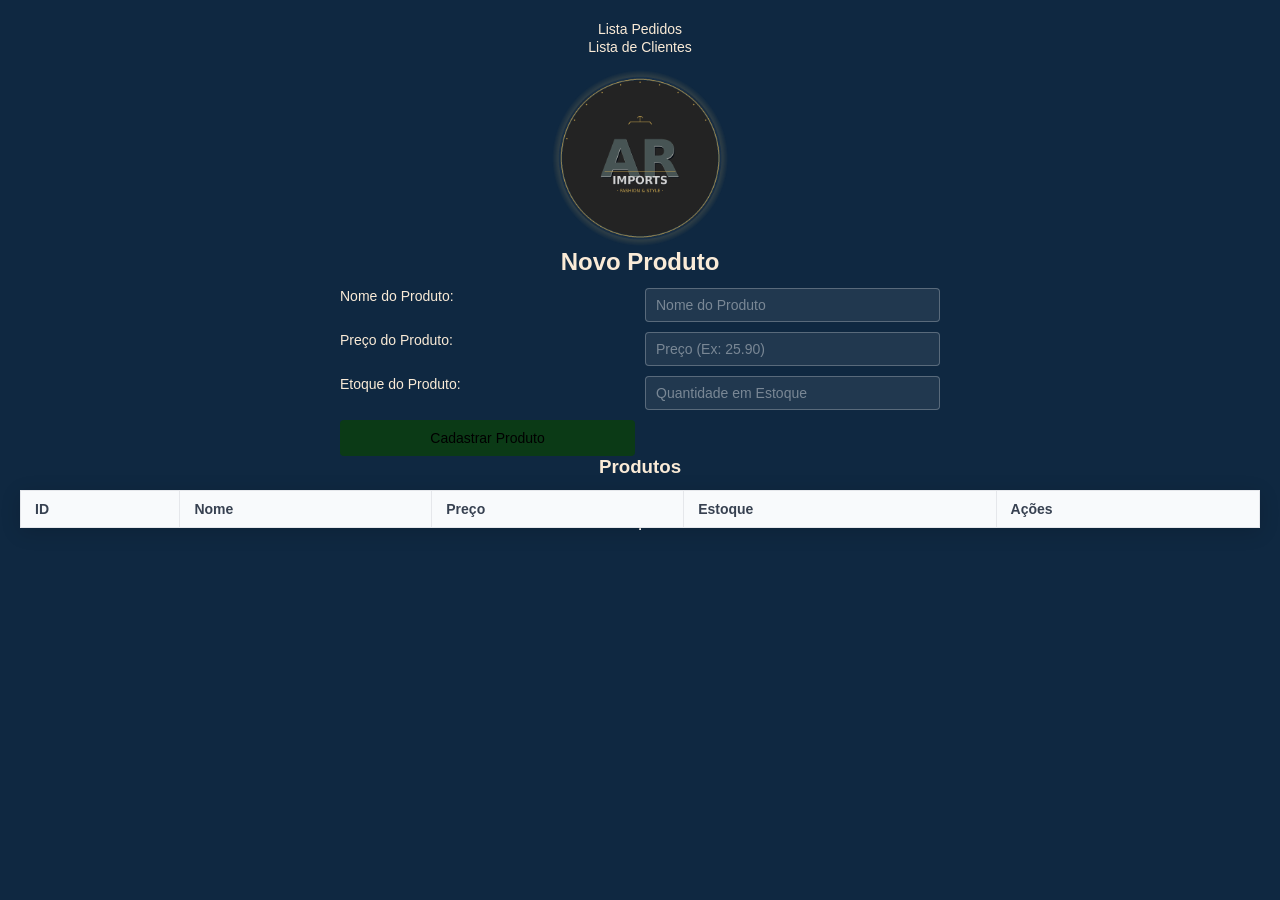
<file: projeto modificado/BASE_Projeto_Final/Index.html>
<!doctype html>
<html lang="en">
  <head>
    <meta charset="UTF-8" />
    <meta name="viewport" content="width=device-width, initial-scale=1.0" />
    <title>Document</title>
    <link rel="stylesheet" href="style.css" />
    <script src="script.js" defer></script>
    <link rel="stylesheet" href="index.css/index.css">    
  </head>
  <body>
  <section>
        <nav id="links"><a href="pedido.html">Lista Pedidos</a>
        <nav id="links"><a href="cliente.html">Lista de Clientes</a>
    </section>
    <section>
      <img src="img/AR_imports_logo.png" alt="imagem louca">

    </section>
    <h2>Novo Produto</h2>
    <form id="formProduto">
      <label>Nome do Produto:</label>
      <input type="text" id="nome" placeholder="Nome do Produto" required />
      <label>Preço do Produto:</label>
      <input
        type="number"
        id="preco"
        step="0.01"
        placeholder="Preço (Ex: 25.90)"
        required
      />
      <label>Etoque do Produto: </label>
      <input
        type="number"
        id="estoque"
        placeholder="Quantidade em Estoque"
        required
      />
      <button id="btnSalvar" type="submit">Cadastrar Produto</button>
      <button
        type="button"
        id="btnCancelar"
        style="display: none; background-color: red; color: white"
      >
        Cancelar
      </button>
    </form>
    <p id="mensagemProduto"></p>

    <h3>Produtos</h3>
    <table border="1 "  id="tabelaProdutos">
      <thead>
        <tr>
          <th>ID</th>
          <th>Nome</th>
          <th>Preço</th>
          <th>Estoque</th>
          <th>Ações</th>
        </tr>
      </thead>
      <tbody></tbody>
    </table>
    <hr />  
  </body>
</html>
</file>
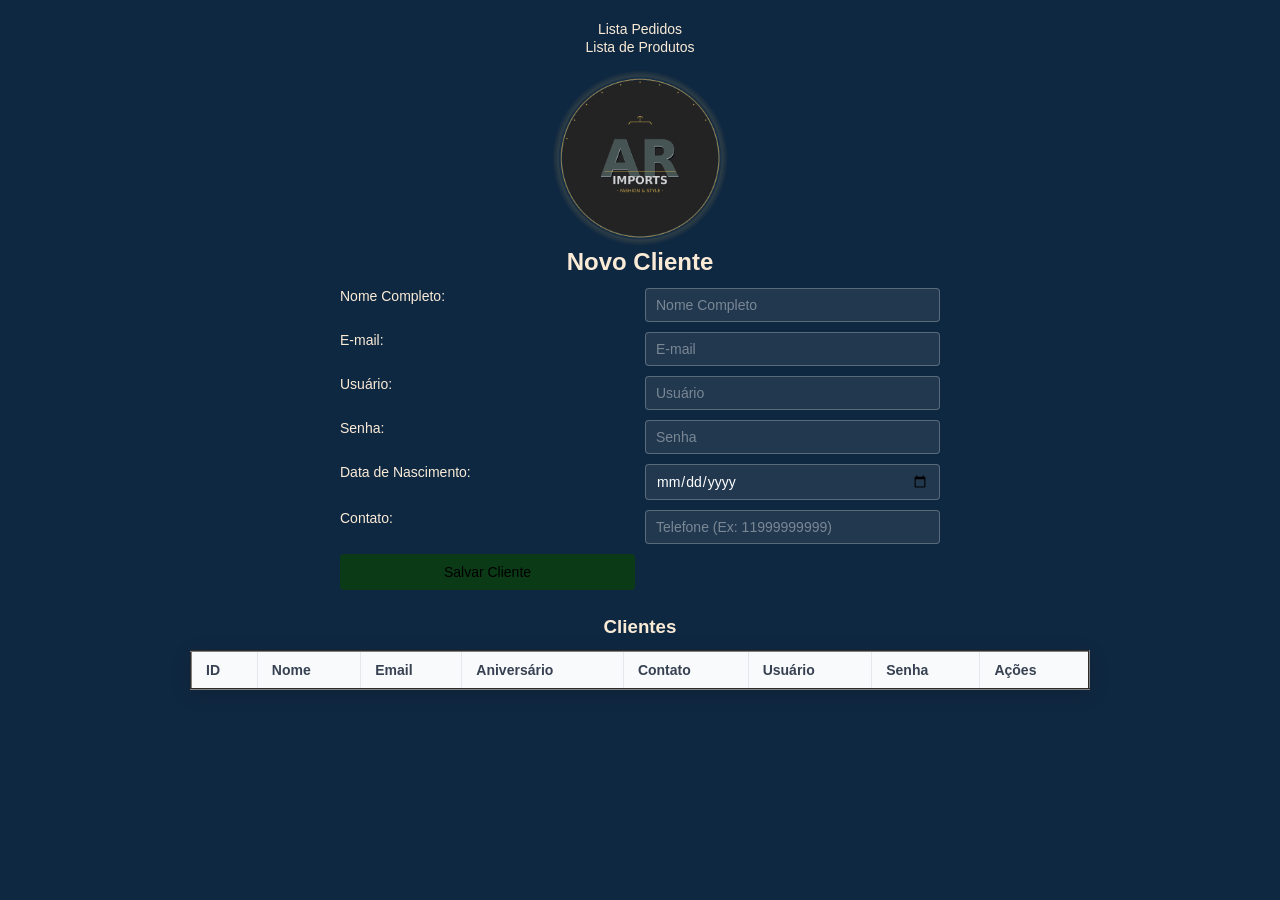
<file: projeto modificado/BASE_Projeto_Final/cliente.html>
<!DOCTYPE html>
<html lang="en">
<head>
    <meta charset="UTF-8">
    <meta name="viewport" content="width=device-width, initial-scale=1.0">
    <title>Document</title>
    <link rel="stylesheet" href="style.css" />
    <script src="script.js" defer></script>
    <link rel="stylesheet" href="cliente-css/cliente.css">
</head>
<body>
    <section>
        <nav id="links"><a href="pedido.html">Lista Pedidos</a>
        <nav id="links"><a href="Index.html">Lista de Produtos</a>
    </section>
    <section>
      <img src="img/AR_imports_logo.png" alt="imagem louca">

    </section>

     <section id="sessaoClientes">
      <h2>Novo Cliente</h2>
      <form id="formCliente">
        <label>Nome Completo:</label>
        <input type="text" id="cliNome" placeholder="Nome Completo" required />
        <label>E-mail:</label>
        <input type="email" id="cliEmail" placeholder="E-mail" required />
        <label>Usuário:</label>
        <input type="text" id="cliUser" placeholder="Usuário" required />
        <label>Senha:</label>
        <input type="password" id="cliPass" placeholder="Senha" required />
        <label>Data de Nascimento:</label>
        <input type="date" id="cliDataNasc" required />
        <label>Contato:</label>
        <input
          type="tel"
          id="cliTelefone"
          placeholder="Telefone (Ex: 11999999999)"
        />
        <button type="submit" id="btnSalvarCliente">Salvar Cliente</button>
        <button
          type="button"
          id="btnCancelarCliente"
          style="display: none; background-color: red; color: white"
        >
          Cancelar
        </button>
      </form>
      <p id="mensagemCliente"></p>

      <h3>Clientes</h3>
      <table border="2" id="tabelaClientes">
        <thead>
          <tr>
            <th>ID</th>
            <th>Nome</th>
            <th>Email</th>
            <th>Aniversário</th>
            <th>Contato</th>
            <th>Usuário</th>
            <th>Senha</th>
            <th>Ações</th>
          </tr>
        </thead>
        <tbody></tbody>
      </table>
    </section>
</body>
</html>
</file>
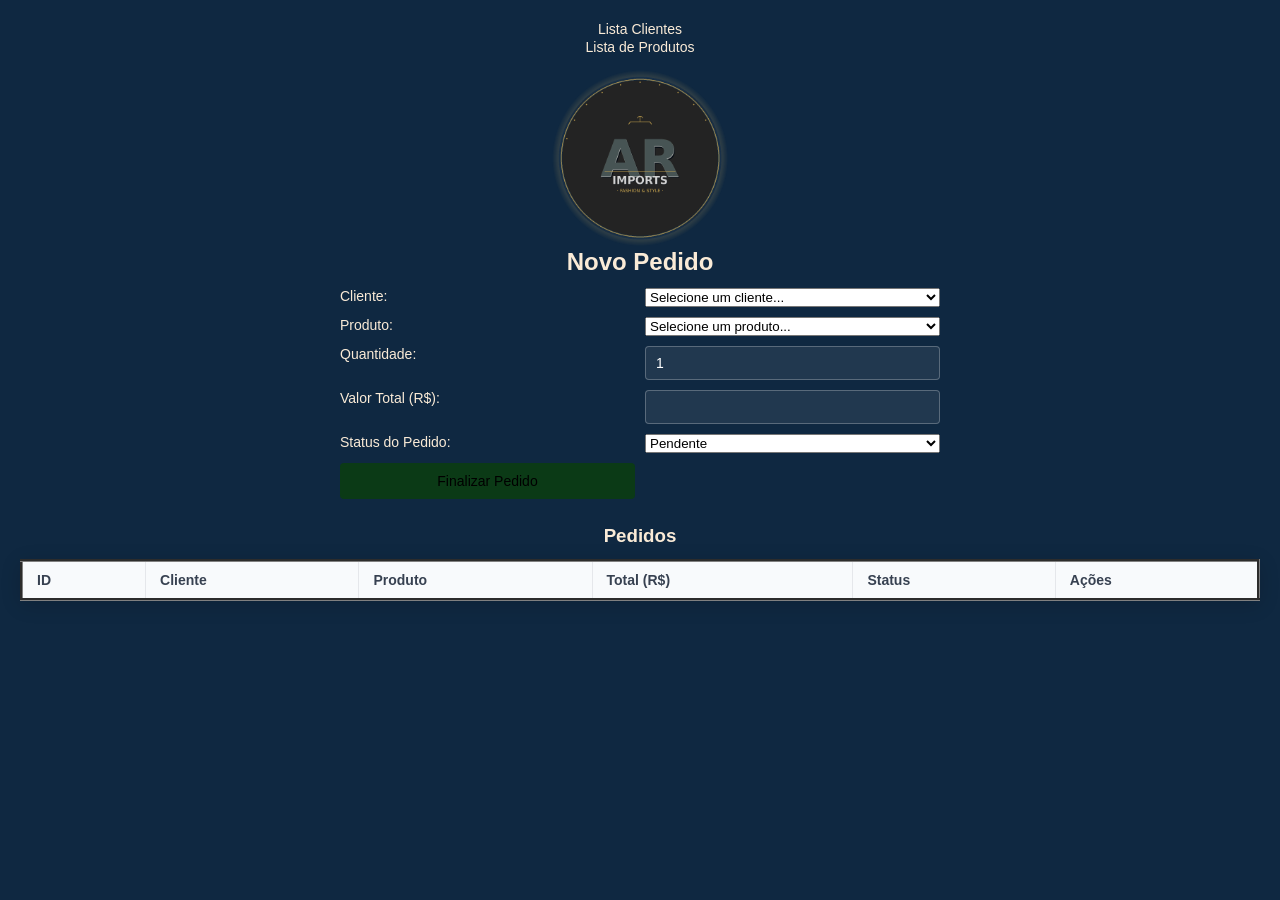
<file: projeto modificado/BASE_Projeto_Final/pedido.html>
<!DOCTYPE html>
<html lang="en">
<head>
    <meta charset="UTF-8">
    <meta name="viewport" content="width=device-width, initial-scale=1.0">
    <title>Document</title>
     <link rel="stylesheet" href="style.css" />
    <script src="script.js" defer></script>
    <link rel="stylesheet" href="pedido-css/pedido.css">
</head>
<body>
    <section>
        <nav id="links"><a href="cliente.html">Lista Clientes</a>
        <nav id="links"><a href="Index.html">Lista de Produtos</a>
    </section>
    </nav>
    <section>
      <img src="img/AR_imports_logo.png" alt="imagem louca">

    </section>
    <section id="sessaoPedidos">
      <h2>Novo Pedido</h2>
      <form id="formPedido">    
        <label>Cliente:</label>
        <select id="selectCliente" required>
          <option value="">Selecione um cliente...</option>
        </select>

        <label>Produto:</label>
        <select id="selectProduto" required>
          <option value="">Selecione um produto...</option>
        </select>

        <label>Quantidade:</label>
        <input type="number" id="quantidade" value="1" min="1" required />

        <label>Valor Total (R$):</label>
        <input type="number" id="valorTotal" step="0.01" readonly required />

        <label>Status do Pedido:</label>
        <select id="selectStatus" required>
          <option value="Pendente">Pendente</option>
          <option value="Pago">Pago</option>
          <option value="Enviado">Enviado</option>
          <option value="Cancelado">Cancelado</option>
        </select>

        <button type="submit" id="btnFinalizar">Finalizar Pedido</button>
        <button
          type="button"
          id="btnCancelarPedido"
          style="display: none; background-color: red; color: white"
        >
          Cancelar
        </button>
      </form>
      <p id="mensagemPedido"></p>
    </section>

    <h3>Pedidos</h3>
    <table border="3" id="tabelaPedidos">
      <thead>
        <tr>
          <th>ID</th>
          <th>Cliente</th>
          <th>Produto</th>
          <th>Total (R$)</th>
          <th>Status</th>
          <th>Ações</th>
        </tr>
      </thead>
      <tbody></tbody>
    </table>
</body>
</html>
</file>
<file: projeto modificado/BASE_Projeto_Final/style.css>
@charset "UTF-8";

/* --- Variáveis globais --- */
:root {
    --color-bg-page:      #0f2841;
    --color-btn-primary:  #0b3a16;
    --color-btn-danger:   #7f1d1d;
    --color-text-light:   antiquewhite;
    --color-card-bg:      #ffffff;
    --color-border-input: rgba(255, 255, 255, 0.25);
    --color-input-bg:     rgba(255, 255, 255, 0.08);
    --color-shadow:       rgba(0, 0, 0, 0.15);
    --radius-card:        5px;
    --radius-input:       4px;
    --font-base:          Arial, Helvetica, sans-serif;
}

/* --- Reset --- */
* {
    margin: 0;
    padding: 0;
    font-family: var(--font-base);
    box-sizing: border-box;
}

/* --- Body --- */
body {
    padding: 20px;
    display: flex;
    flex-direction: column;
    align-items: center;
    background-color: var(--color-bg-page);
    min-height: 100vh;
}

/* --- Logo --- */
img {
    width: 180px;
    height: 180px;
    display: block;
    margin: 0 auto;
}

/* --- Navegação --- */
#links {
    text-align: center;
    margin-bottom: 12px;
}

#links a {
    color: var(--color-text-light);
    text-decoration: none;
    margin: 0 10px;
    font-size: 14px;
}

#links a:hover {
    text-decoration: underline;
}

/* --- Títulos --- */
h2, h3 {
    color: var(--color-text-light);
    text-align: center;
    margin-bottom: 12px;
}

/* --- Labels --- */
label {
    color: var(--color-text-light);
    font-size: 14px;
    /* Sem margens hardcoded — posicionamento fica a cargo do grid/flex do form */
}

/* --- Inputs --- */
input {
    border: 1px solid var(--color-border-input);
    border-radius: var(--radius-input);
    padding: 8px 10px;
    font-size: 14px;
    background-color: var(--color-input-bg);
    color: white;
    width: 100%;
}

input::placeholder {
    color: rgba(255, 255, 255, 0.4);
}

input:focus {
    outline: none;
    border-color: rgba(255, 255, 255, 0.5);
}

/* --- Botões --- */
button {
    padding: 10px;
    cursor: pointer;
    border: none;
    border-radius: var(--radius-input);
    font-size: 14px;
    background-color: #0b3a16;
    color:antiquewhite
    transition: opacity 0.15s;
}

button:hover {
    opacity: 0.85;
}

.btn-primary {
    background-color: var(--color-btn-primary);
}

.btn-danger {
    background-color: var(--color-btn-danger);
}

/* --- Card compartilhado (substitui as regras de table duplicadas) --- */
.card {
    background-color: var(--color-card-bg);
    padding: 15px;
    margin: 15px 5px;
    border-radius: var(--radius-card);
    box-shadow: 0 4px 20px var(--color-shadow);
    /* Corrigido: era "100 21px 50px" — faltava unidade no primeiro valor */
}

/* --- Wrapper de tabela (scroll horizontal em telas pequenas) --- */
.table-wrapper {
    overflow-x: auto;
    width: 100%;
    margin-top: 15px;
}

/* --- Tabela base --- */
table {
    border-collapse: collapse;
    width: 100%;
    font-family: var(--font-base);
    background-color: var(--color-card-bg);
    border-radius: var(--radius-card);
    box-shadow: 0 4px 20px var(--color-shadow);
    /* Removido: display: flex — quebrava inserção de linhas via JS */
}

th, td {
    padding: 10px 14px;
    border: 1px solid #e5e7eb;
    text-align: left;
    font-size: 14px;
}

th {
    background-color: #f8fafc;
    font-weight: 600;
    color: #374151;
}

td {
    color: #151616;
}

tbody tr:hover {
    background-color: #f9fafb;
}

/* --- Formulário base (grid 2 colunas) --- */
.form-grid {
    display: grid;
    grid-template-columns: 1fr 1fr;
    gap: 10px;
    width: 100%;
    max-width: 600px;
    margin: 0 auto;
}

.form-group {
    display: flex;
    flex-direction: column;
    gap: 4px;
}

.form-group.full-width {
    grid-column: 1 / -1;
}

/* --- Linha de botões --- */
.btn-row {
    display: flex;
    gap: 10px;
}

.btn-row button {
    flex: 1;
}

/* --- Mensagem de feedback --- */
#mensagemCliente,
#mensagemPedido {
    text-align: center;
    color: var(--color-text-light);
    font-size: 13px;
    margin-top: 8px;
    min-height: 18px;
}
</file>
<file: projeto modificado/BASE_Projeto_Final/index.css/index.css>
/* --- Seção de busca / filtros (específica desta página) --- */
#sessaoProdutos {
    width: 100%;
    max-width: 900px;
}

/* --- Formulário de produto: grid de 2 colunas --- */
#formProduto {
    display: grid;
    grid-template-columns: 1fr 1fr;
    gap: 10px;
    width: 100%;
    max-width: 600px;
    margin: 0 auto;
}

/* Campos de descrição ou observação ocupam linha inteira */
#formProduto .full-width {
    grid-column: 1 / -1;
}

/* --- Botão de salvar produto --- */
#btnSalvar {
    background-color: var(--color-btn-primary);
    /* color: black; */
}

/* --- Botão de cancelar produto --- */
#btnCancelarProduto {
    background-color: var(--color-btn-danger);
    display: none;
    /* Removido: inline style do HTML — controlado aqui */
}
</file>
<file: projeto modificado/BASE_Projeto_Final/cliente-css/cliente.css>
/* --- Seção principal --- */
#sessaoClientes {
    width: 100%;
    max-width: 900px;
}

/* --- Formulário de cliente: grid de 2 colunas --- */
#formCliente {
    display: grid;
    grid-template-columns: 1fr 1fr;
    gap: 10px;
    width: 100%;
    max-width: 600px;
    margin: 0 auto;
    /* Removido: margens hardcoded (margin-left: 200px, margin-right: -100px) */
}

/* Campos que precisam de linha inteira */
#formCliente .full-width {
    grid-column: 1 / -1;
}

/* --- Botão salvar cliente --- */
#btnSalvarCliente {
    background-color: var(--color-btn-primary);
    /* Removidos: margin-left: 100px e margin-right: -100px */
}

/* --- Botão cancelar cliente --- */
#btnCancelarCliente {
    background-color: var(--color-btn-danger);
    display: none;
    /* Removido: style inline "background-color: red" do HTML */
}
</file>
<file: projeto modificado/BASE_Projeto_Final/pedido-css/pedido.css>
/* --- Seção principal --- */
#sessaoPedidos {
    width: 100%;
    max-width: 900px;
}

/* --- Formulário de pedido: grid de 2 colunas --- */
#formPedido {
    display: grid;
    grid-template-columns: 1fr 1fr;
    gap: 10px;
    width: 100%;
    max-width: 600px;
    margin: 0 auto;
}

#formPedido .full-width {
    grid-column: 1 / -1;
}

/* --- Botão salvar pedido --- */
#btnSalvarPedido {
    background-color: var(--color-btn-primary);
}

/* --- Botão cancelar pedido --- */
#btnCancelarPedido {
    background-color: var(--color-btn-danger);
    display: none;
}

/* --- Badge de status do pedido ---
   Substituição do "#stsC { background-color: red }" por
   classes semânticas reutilizáveis para cada estado.
   Uso no HTML: <span class="status status--cancelado">Cancelado</span>
   ---------------------------------------------------------- */
.status {
    display: inline-block;
    padding: 2px 10px;
    border-radius: 20px;
    font-size: 12px;
    font-weight: 500;
}

.status--pendente {
    background-color: #fef9c3;
    color: #854d0e;
}

.status--aprovado {
    background-color: #dcfce7;
    color: #166534;
}

.status--cancelado {
    background-color: #fee2e2;
    color: #991b1b;
    /* Substituído: #stsC { background-color: red } — cor crua de debug */
}

.status--entregue {
    background-color: #e0f2fe;
    color: #075985;
}
</file>
